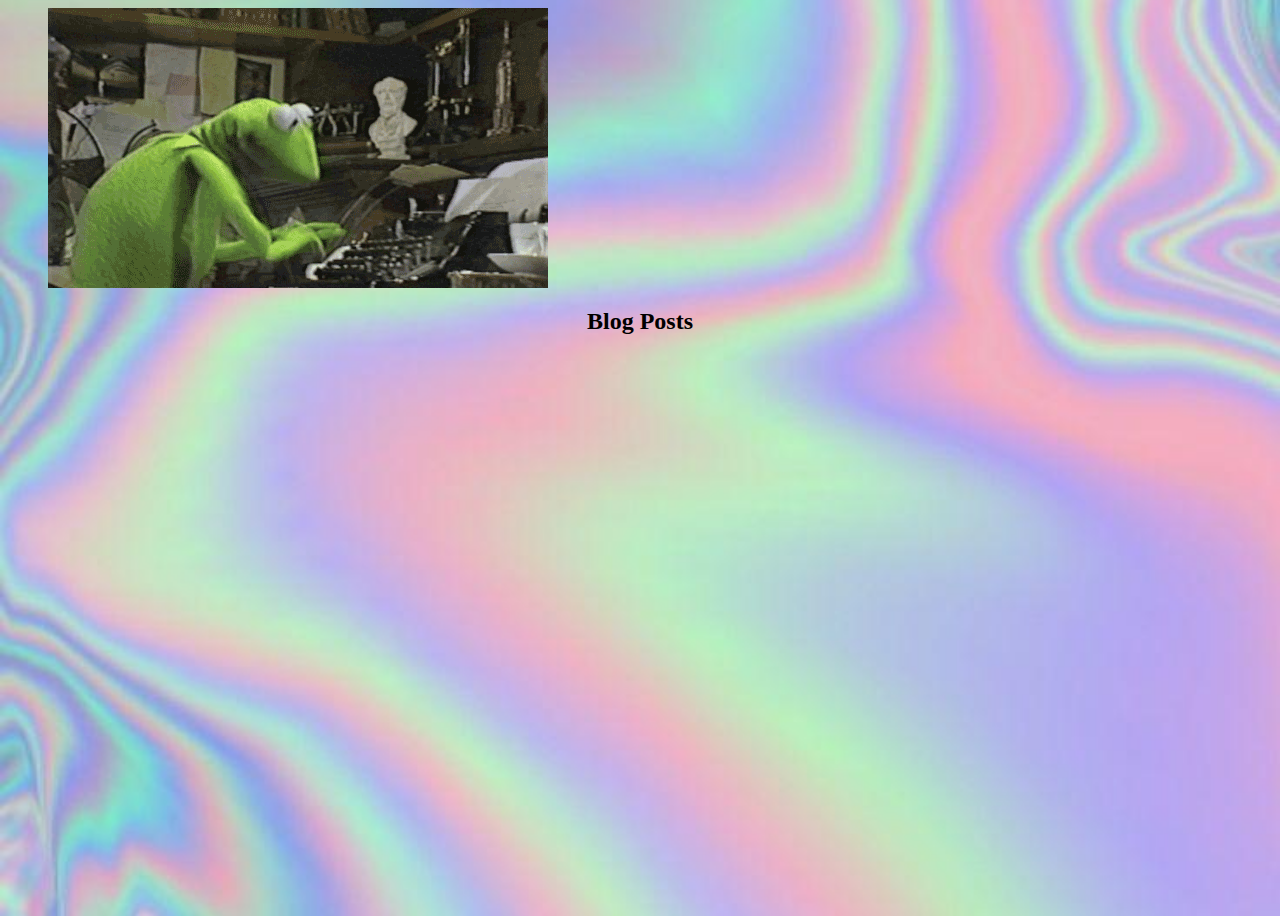
<file: blog.html>
<!DOCTYPE html>

  <head>
    <link rel="stylesheet" href="styles/blogstyle.css">
    <title>Blog Posts</title>
  </head>

<Body>
  <a href="https://www.myfriendtania.com/blogposts"><img id="typing" src="images/typing.gif" alt="typing" align="center"></a>
  <h2 align="center">Blog Posts</h2>
</Body>
    
</html>
</file>
<file: styles/blogstyle.css>
body {
      background-image: url(../images/holoback.jpeg);
      background-position: center;
			min-height: 100vh;
			background-size: cover;
      padding-left: 40px;
      padding-right: 40px;
		}

#typing {
  display: flex;
  justify-content: center;
}

/*
.grid-container {
  display: grid;
  grid-template-columns: 80px 200px auto 40px;
}
*/
</file>
